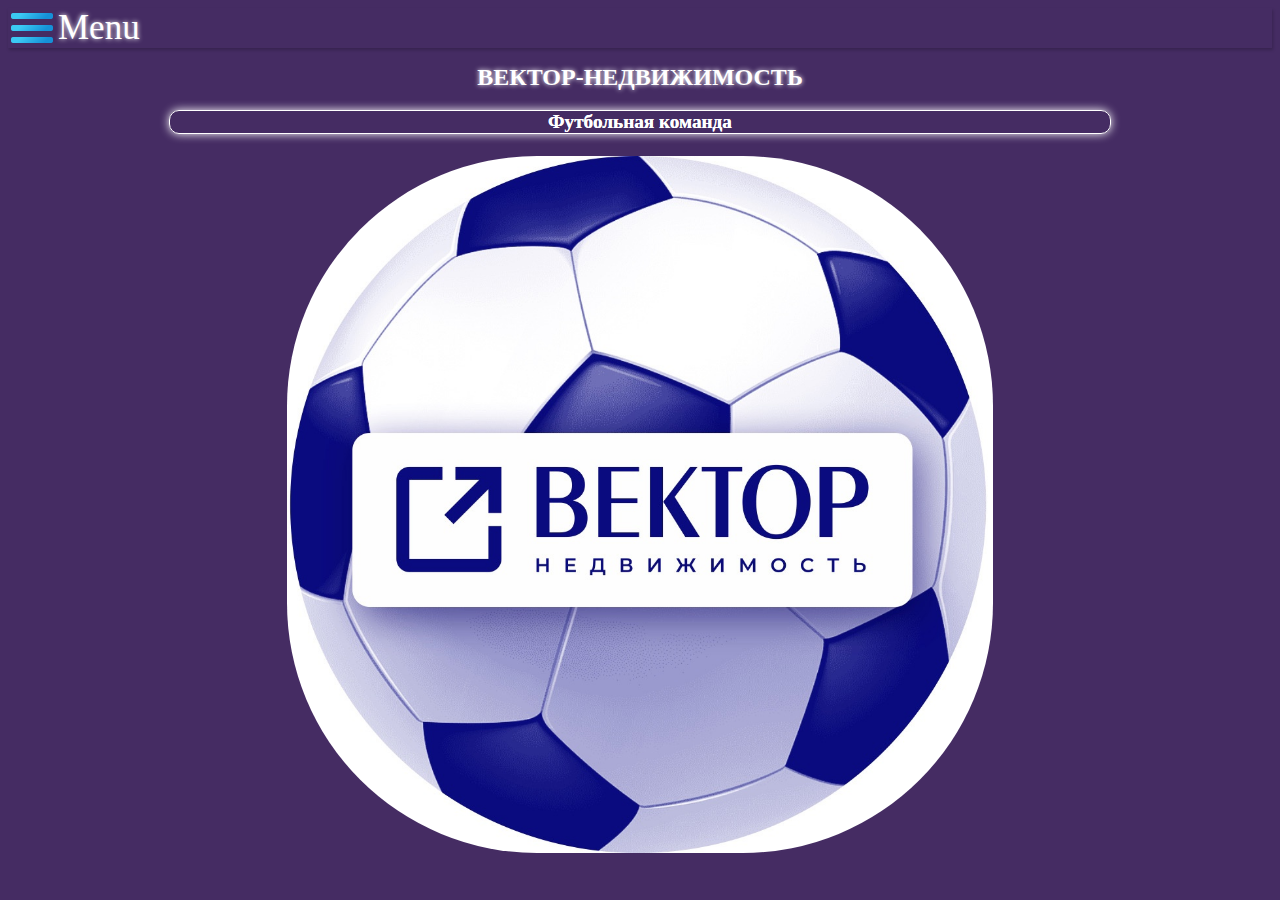
<file: index.html>
<!DOCTYPE html>
<html lang="ru">
<head>
    <meta charset="UTF-8">
    <meta name="viewport" content="width=device-width, initial-scale=1.0">
    <title>ФК "ВЕКТОР-НЕДВИЖИМОСТЬ" 2023 @gogen4ik</title>
    <link rel="stylesheet" href="site/styles.css">
    <link rel="icon" href="site/images/logo.png">
</head>
<body>

    <div class="collapsible-menu">
        <input type="checkbox" id="menu">
        <label for="menu">Menu</label>
          <div class="menu-content">
            <ul>
              <li><a href="site/index.html">Домашняя</a></li>
              <li><a href="site/home.html">Главная</a></li>
              <li><a href="site/works.html" >Новости</a></li>
              <li><a  href="site/contacts.html">Игроки</a></li>
            </ul>
          </div>
      </div>


        <table>     
            <thead>   
                <h1 class="zag">ВЕКТОР-НЕДВИЖИМОСТЬ</h1>
                <tr>
                    <th><h2 class="osn_inf">Футбольная команда</h2></th>
                </tr>
            </thead>
        </table>
        <table>
            <tr>
                <th><img class="logo_1" src="site/images/logo.jpg" alt="Логотип"></th>
            </tr>
        </table>
    </div>
    <script src="site/script.js"></script>
</body>
</html>
</file>
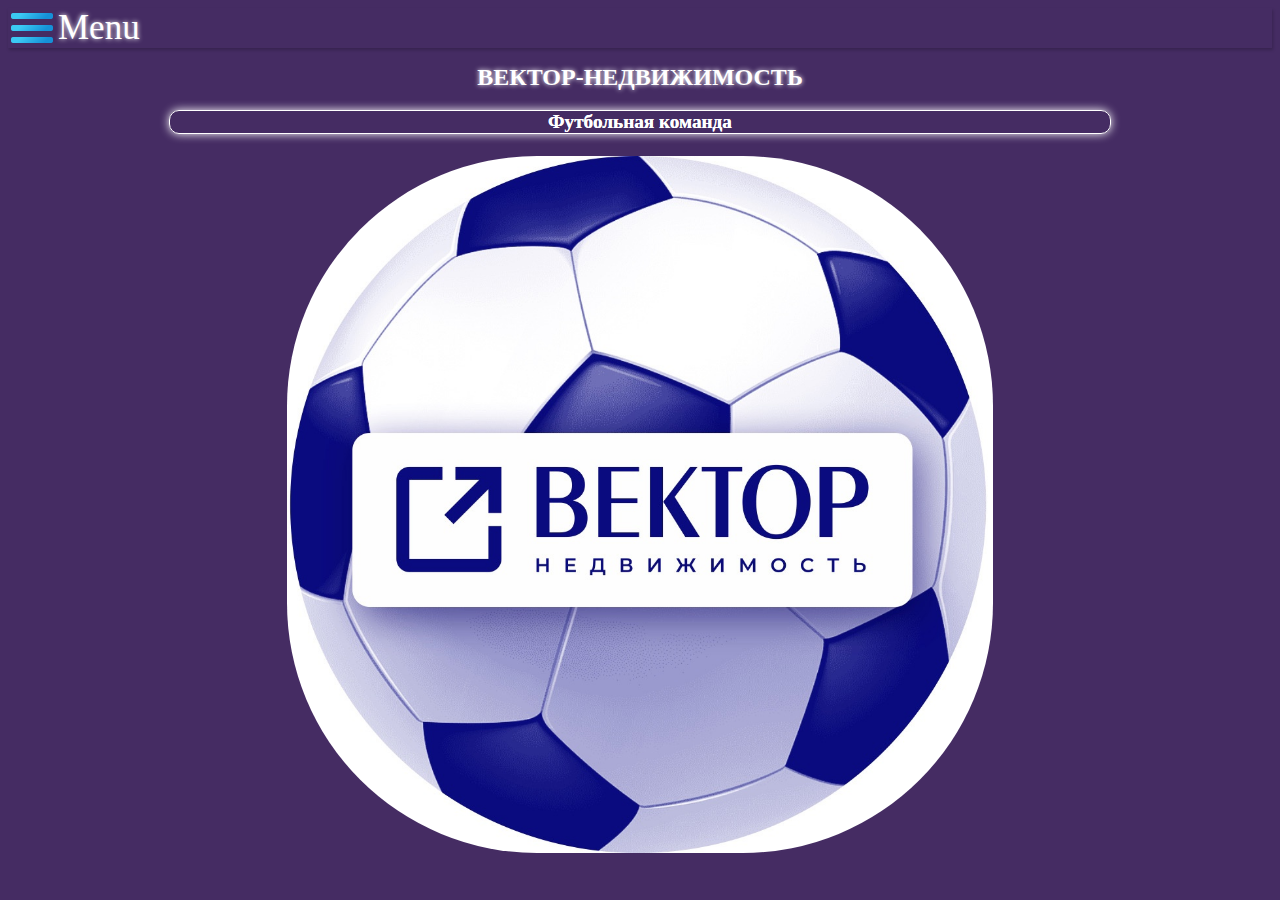
<file: site/index.html>
<!DOCTYPE html>
<html lang="ru">
<head>
    <meta charset="UTF-8">
    <meta name="viewport" content="width=device-width, initial-scale=1.0">
    <title>ФК "ВЕКТОР-НЕДВИЖИМОСТЬ" 2023 @gogen4ik</title>
    <link rel="stylesheet" href="styles.css">
    <link rel="icon" href="images/logo.png">
</head>
<body>

    <div class="collapsible-menu">
        <input type="checkbox" id="menu">
        <label for="menu">Menu</label>
          <div class="menu-content">
            <ul>
              <li><a href="index.html">Домашняя</a></li>
              <li><a href="home.html">Главная</a></li>
              <li><a href="works.html" >Новости</a></li>
              <li><a  href="contacts.html">Игроки</a></li>
            </ul>
          </div>
      </div>


        <table>     
            <thead>   
                <h1 class="zag">ВЕКТОР-НЕДВИЖИМОСТЬ</h1>
                <tr>
                    <th><h2 class="osn_inf">Футбольная команда</h2></th>
                </tr>
            </thead>
        </table>
        <table>
            <tr>
                <th><img class="logo_1" src="images/logo.jpg" alt="Логотип"></th>
            </tr>
        </table>
    </div>
    <script src="script.js"></script>
</body>
</html>
</file>
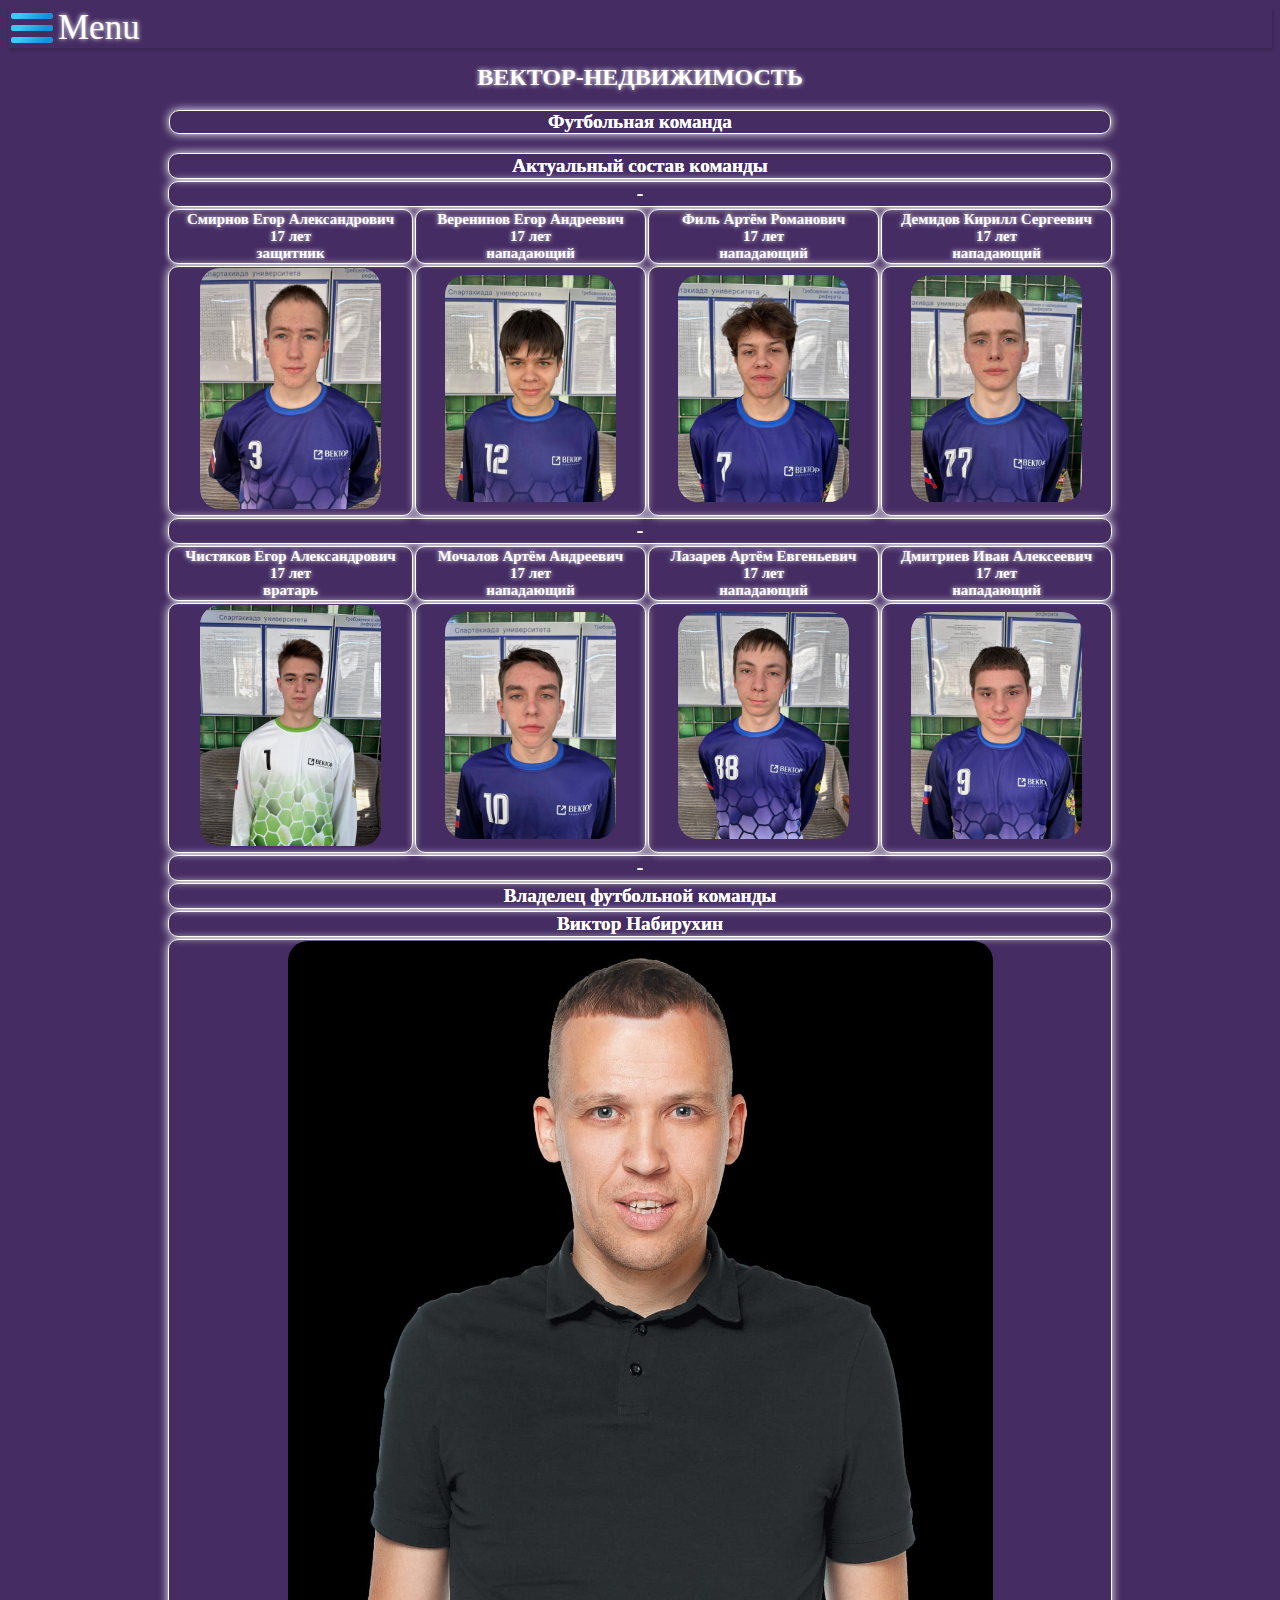
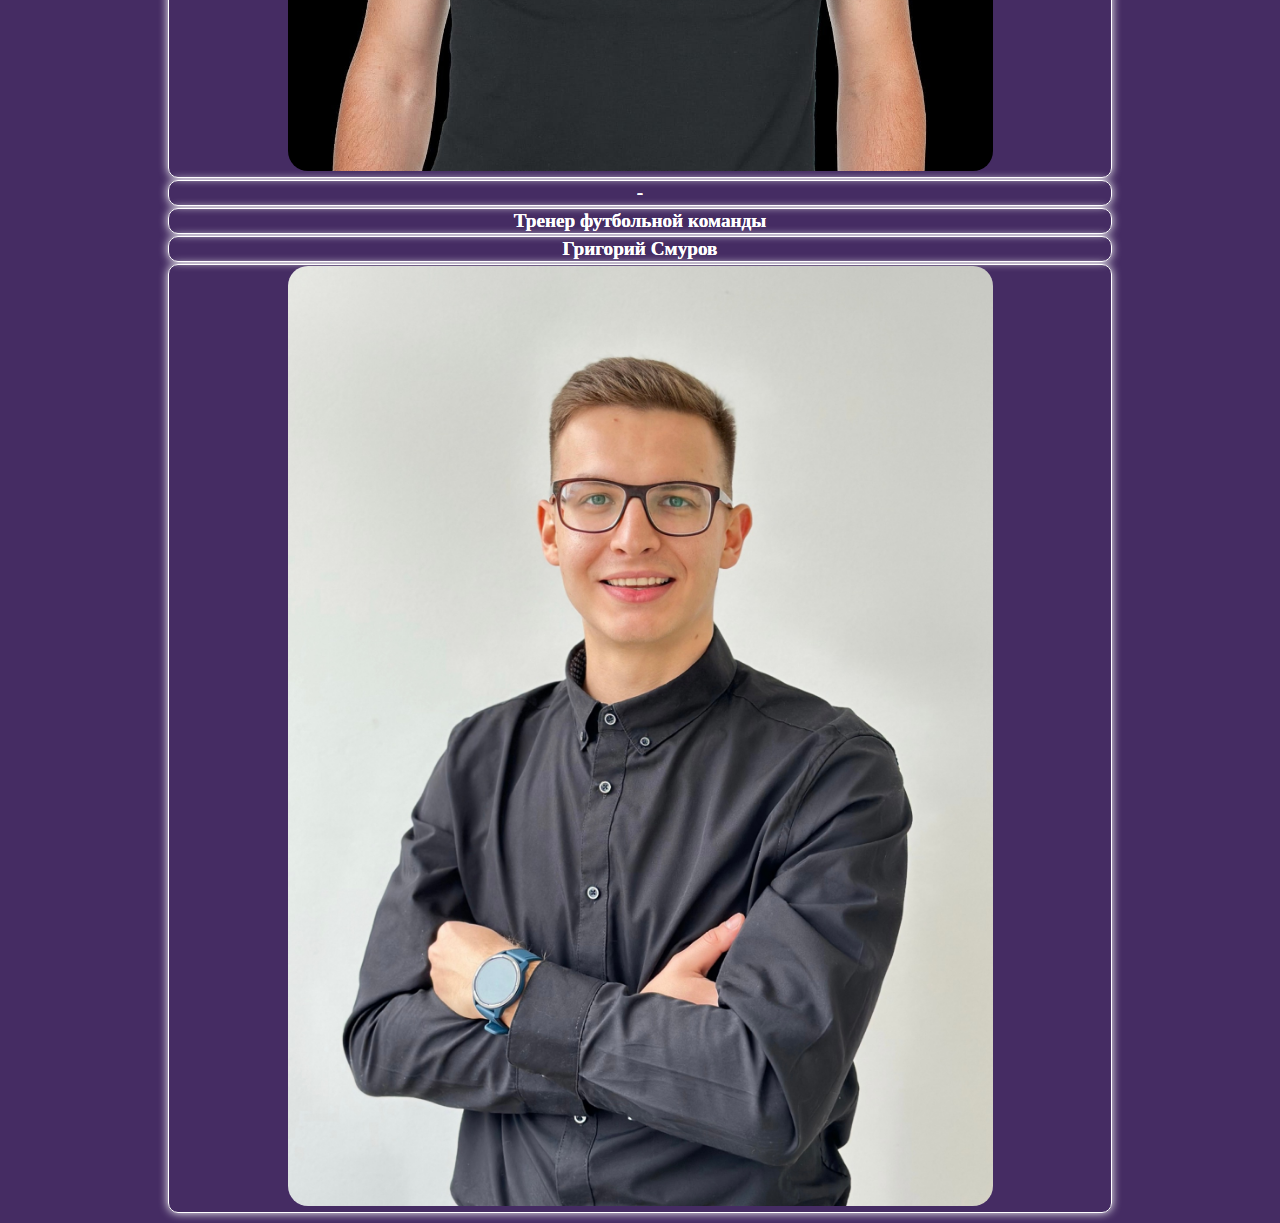
<file: site/contacts.html>
<!DOCTYPE html>
<html lang="ru">
<head>
    <meta charset="UTF-8">
    <meta name="viewport" content="width=device-width, initial-scale=1.0">
    <title>ФК "ВЕКТОР-НЕДВИЖИМОСТЬ" 2023 @gogen4ik</title>
    <link rel="stylesheet" href="styles.css">
    <link rel="icon" href="images/logo.jpg">
    <script src="script.js"></script>
</head>
<body>
  <div class="collapsible-menu">
    <input type="checkbox" id="menu">
    <label for="menu">Menu</label>
      <div class="menu-content">
        <ul>
          <li><a href="index.html">Домашняя</a></li>
          <li><a href="home.html">Главная</a></li>
          <li><a href="works.html" >Новости</a></li>
          <li><a  href="contacts.html">Игроки</a></li>
        </ul>
      </div>
  </div>
      <table>     
        <thead>   
          <h1 class="zag">ВЕКТОР-НЕДВИЖИМОСТЬ</h1>
          <tr>
            <th colspan="4"><h2 class="osn_inf" >Футбольная команда</h2></th>
          </tr>
        </thead>
          <tr>  
              <th colspan="4" class="osn_inf">Актуальный состав команды</th>              
          </tr>
          <tr>
              <th colspan="4" class="osn_inf">-</th>            
          </tr>
          <tr>
              <th class="t_table">Смирнов Егор Александрович<br>
              17 лет<br>
              защитник</th>
              <th class="t_table">Веренинов Егор Андреевич<br>
              17 лет<br>
              нападающий</th>
              <th class="t_table">Филь Артём Романович<br>
              17 лет<br>
              нападающий</th>
              <th class="t_table">Демидов Кирилл Сергеевич<br>
              17 лет<br>
              нападающий</th>            
          </tr>
          <tr>
              <th class="osn_inf"><img class="lich_f" src="images/gogen.jpg" alt="Игрок"></th>
              <th class="osn_inf"><img class="lich_f" src="images/vera.jpg" alt="Игрок"></th>
              <th class="osn_inf"><img class="lich_f" src="images/fil.jpg" alt="Игрок"></th>
              <th class="osn_inf"><img class="lich_f" src="images/demid.jpg" alt="Игрок"></th>
          </tr>
          <tr>
              <th colspan="4" class="osn_inf">-</th>            
          </tr>
          <tr>
              <th class="t_table">Чистяков Егор Александрович<br>
              17 лет<br>
              вратарь</th>
              <th class="t_table">Мочалов Артём Андреевич<br>
                17 лет<br>
                нападающий</th>
              <th class="t_table">Лазарев Артём Евгеньевич<br>
                17 лет<br>
                нападающий</th>
              <th class="t_table">Дмитриев Иван Алексеевич<br>
                17 лет<br>
                нападающий</th>            
          </tr>
          <tr>
              <th class="osn_inf"><img class="lich_f" src="images/chist.jpg" alt="Игрок"></th>
              <th class="osn_inf"><img class="lich_f" src="images/moch.jpg" alt="Игрок"></th>
              <th class="osn_inf"><img class="lich_f" src="images/laz.jpg" alt="Игрок"></th>
              <th class="osn_inf"><img class="lich_f" src="images/ivan.jpg" alt="Игрок"></th>            
          </tr>
          <tr>
              <th colspan="4" class="osn_inf">-</th>            
          </tr>
          <tr>
              <th colspan="4" class="osn_inf">Владелец футбольной команды</th>            
          </tr>
          <tr>
              <th colspan="4" class="osn_inf">Виктор Набирухин</th>            
          </tr>
          <tr>
              <th colspan="4" class="osn_inf"><img class="komand" src="images/viktor.jpg" alt="Владелец компании"></th>            
          </tr>
          <tr>
              <th colspan="4" class="osn_inf">-</th>            
          </tr>
          <tr>
              <th colspan="4" class="osn_inf">Тренер футбольной команды</th>
                      </tr>
          <tr>
              <th colspan="4" class="osn_inf">Григорий Смуров</th>            
          </tr>
          <tr>
              <th colspan="4" class="osn_inf"><img class="komand" src="images/grigoriy.jpg" alt="Тренер"></th>            
          </tr>
      </table>
</body>
</html>
</file>
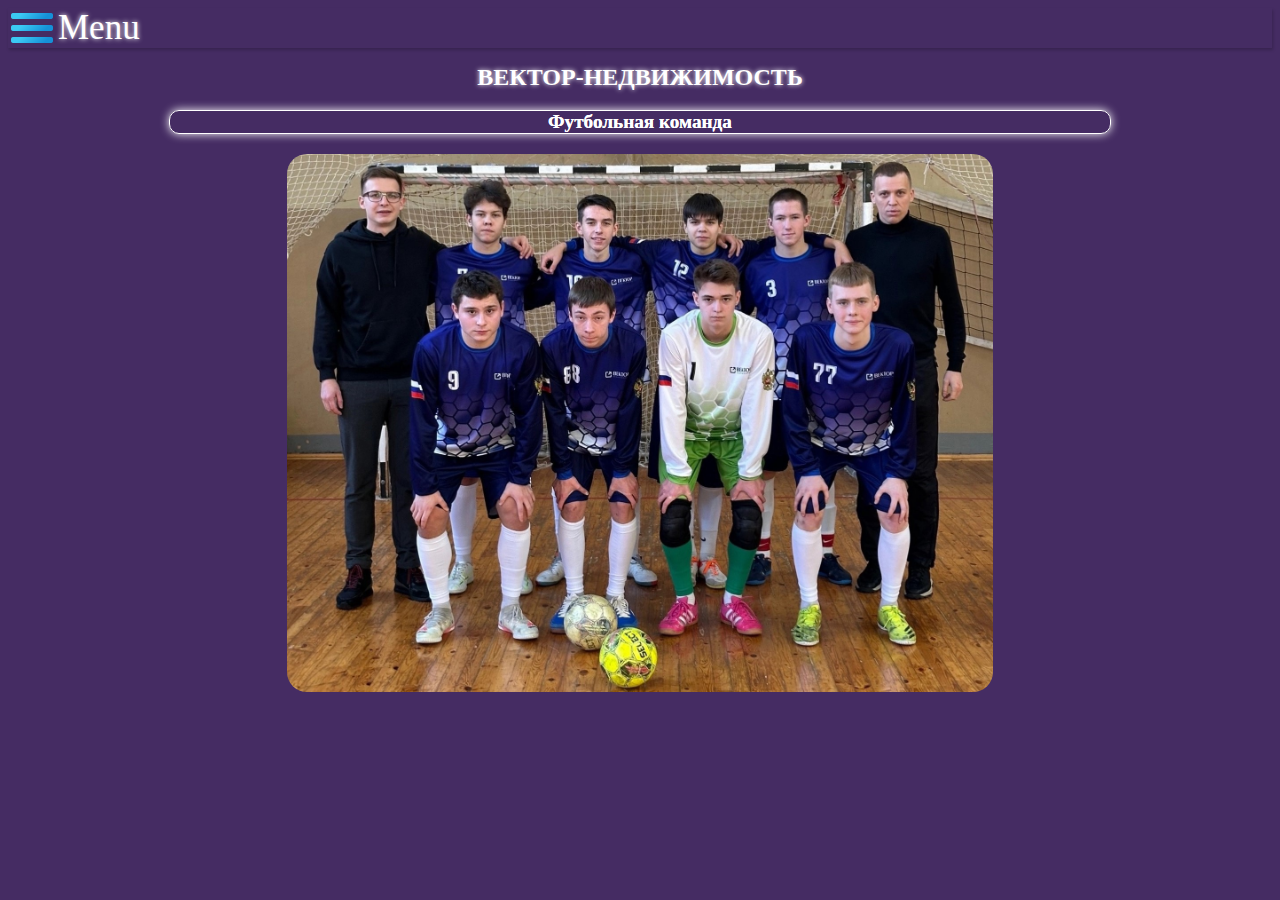
<file: site/home.html>
<!DOCTYPE html>
<html lang="ru">
<head>
    <meta charset="UTF-8">
    <meta name="viewport" content="width=device-width, initial-scale=1.0">
    <title>ФК "ВЕКТОР-НЕДВИЖИМОСТЬ" 2023 @gogen4ik</title>
    <link rel="stylesheet" href="styles.css">
    <link rel="icon" href="images/logo.png">
</head>
<body>
    
  <div class="collapsible-menu">
    <input type="checkbox" id="menu">
    <label for="menu">Menu</label>
      <div class="menu-content">
        <ul>
          <li><a href="index.html">Домашняя</a></li>
          <li><a href="home.html">Главная</a></li>
          <li><a href="works.html" >Новости</a></li>
          <li><a  href="contacts.html">Игроки</a></li>
        </ul>
      </div>
  </div>
      <table>     
        <thead>   
          <h1 class="zag">ВЕКТОР-НЕДВИЖИМОСТЬ</h1>
          <tr>
            <th><h2 class="osn_inf">Футбольная команда</h2></th>
          </tr>
        </thead>
          <tr>
              <th><img class="komand" src="images/k_1.jpg" alt="Командное фото"></th>
          </tr>
      </table>
    <script src="script.js"></script>
</body>
</html>
</file>
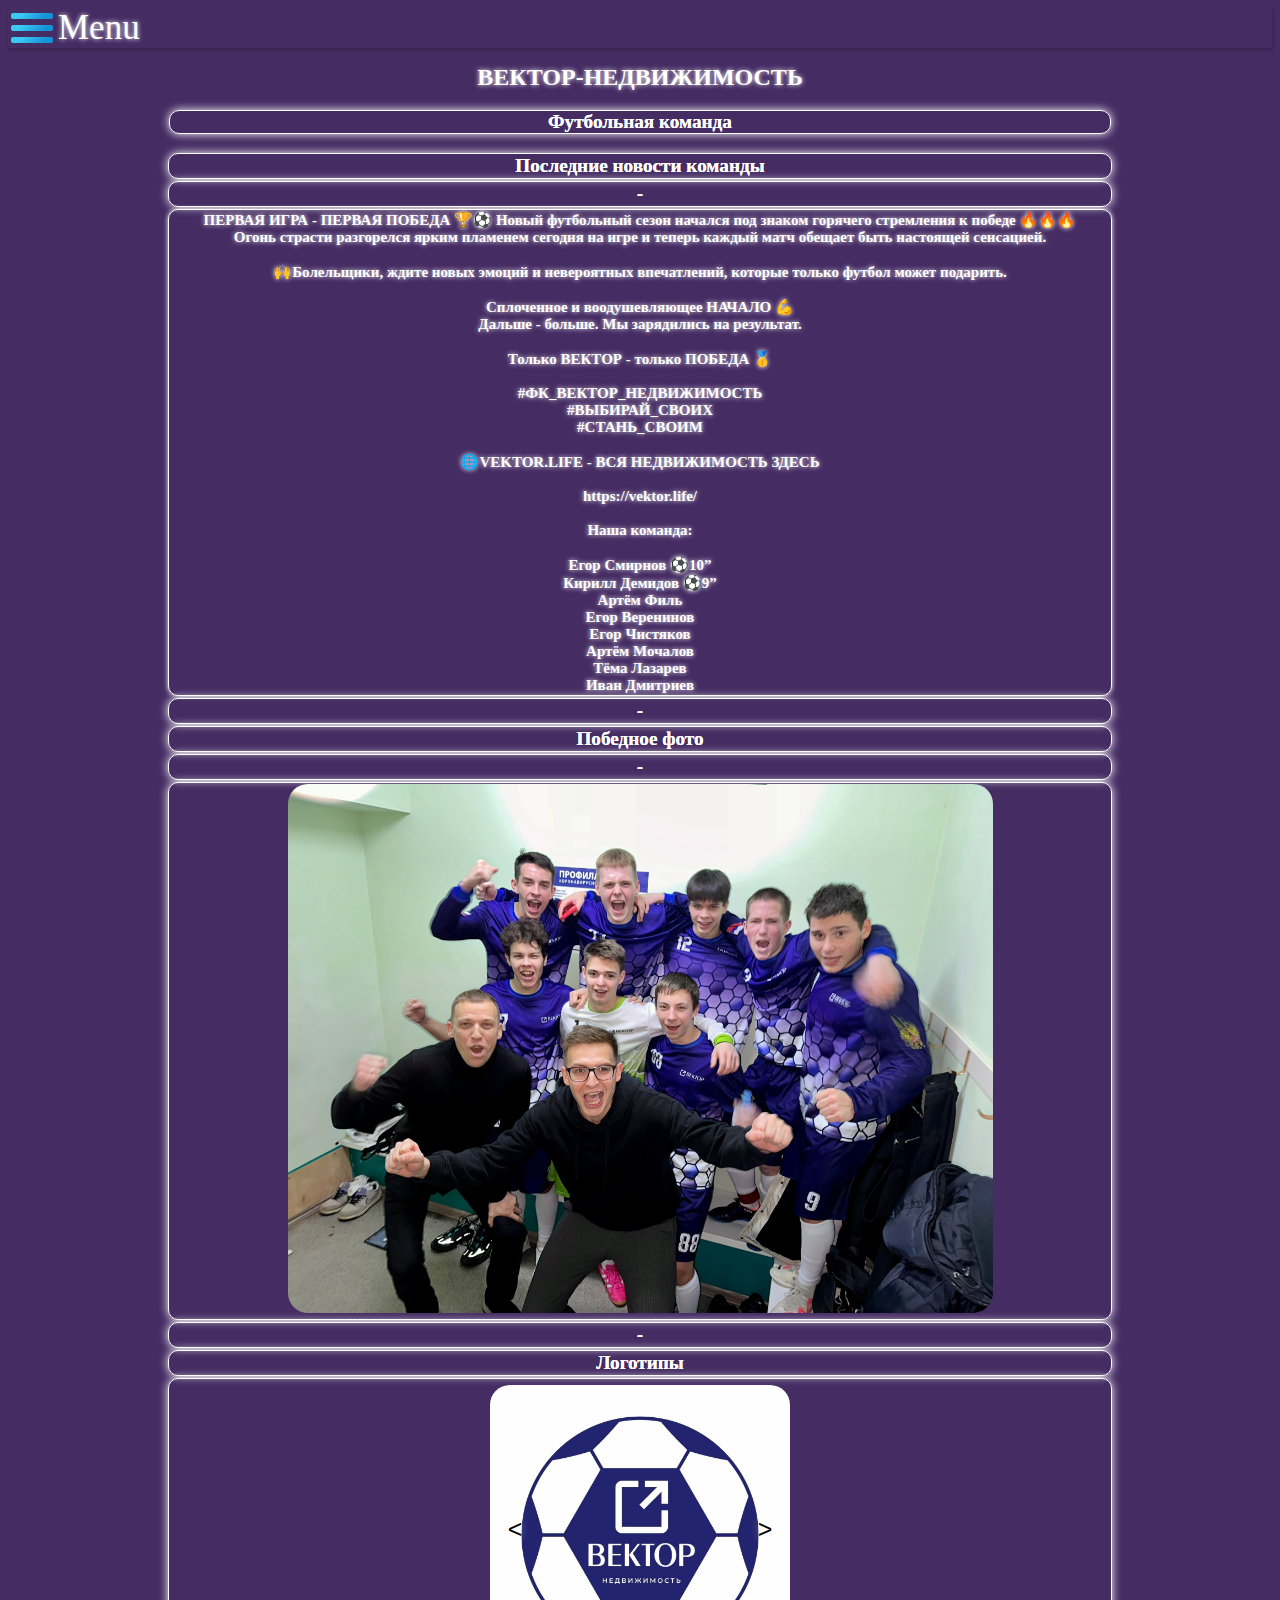
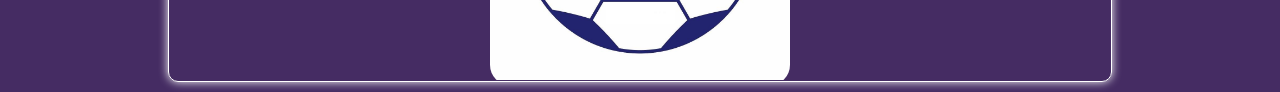
<file: site/works.html>
<!DOCTYPE html>
<html lang="ru">
<head>
    <meta charset="UTF-8">
    <meta name="viewport" content="width=device-width, initial-scale=1.0">
    <title>ФК "ВЕКТОР-НЕДВИЖИМОСТЬ" 2023 @gogen4ik</title>
    <link rel="stylesheet" href="styles.css">
    <link rel="icon" href="images/logo.png">
</head>
<body>
  <div class="collapsible-menu">
    <input type="checkbox" id="menu">
    <label for="menu">Menu</label>
      <div class="menu-content">
        <ul>
          <li><a href="index.html">Домашняя</a></li>
          <li><a href="home.html">Главная</a></li>
          <li><a href="works.html" >Новости</a></li>
          <li><a  href="contacts.html">Игроки</a></li>
        </ul>
      </div>
  </div>
  <div class="osn">
    <table>     
      <thead>   
        <h1 class="zag">ВЕКТОР-НЕДВИЖИМОСТЬ</h1>
        <tr>
          <th><h2 class="osn_inf">Футбольная команда</h2></th>
        </tr>
      </thead>
        <tr>              
          <th colspan="2" class="osn_inf">Последние новости команды</th>                
        </tr>
        <tr>            
          <th colspan="2" class="osn_inf">-</th>              
        </tr>
        <tr>              
          <th colspan="2" class="t_table">ПЕРВАЯ ИГРА - ПЕРВАЯ ПОБЕДА 🏆⚽

                  Новый футбольный сезон начался под знаком горячего стремления к победе 🔥🔥🔥 <br>
                  Огонь страсти разгорелся ярким пламенем сегодня на игре и теперь каждый матч обещает быть настоящей сенсацией. <br>
                  <br>
                  🙌Болельщики, ждите новых эмоций и невероятных впечатлений, которые только футбол может подарить.<br>
                  <br>
                  Сплоченное и воодушевляющее НАЧАЛО 💪<br>
                  Дальше - больше. Мы зарядились на результат.<br>
                  <br>
                  Только ВЕКТОР - только ПОБЕДА 🥇<br>
                  <br>
                  #ФК_ВЕКТОР_НЕДВИЖИМОСТЬ<br>
                  #ВЫБИРАЙ_СВОИХ<br>
                  #СТАНЬ_СВОИМ<br>
                  <br>
                  🌐VEKTOR.LIFE - ВСЯ НЕДВИЖИМОСТЬ ЗДЕСЬ<br>
                  <br>
                  https://vektor.life/<br>
                  <br>
                  Наша команда:<br>
                  <br>
                  Егор Смирнов ⚽10”<br>
                  Кирилл Демидов ⚽9”<br>
                  Артём Филь<br>
                  Егор Веренинов<br>
                  Егор Чистяков<br>
                  Артём Мочалов<br>
                  Тёма Лазарев<br>
                  Иван Дмитриев</th>                
        </tr>
        <tr>             
          <th colspan="2" class="osn_inf">-</th>             
        </tr>
        <tr>            
          <th colspan="2" class="osn_inf">Победное фото</th>            
        </tr>
        <tr>            
          <th colspan="2" class="osn_inf">-</th>          
        </tr>
        <tr>              
          <th colspan="2" class="osn_inf"><img class="komand" src="images/p_1.jpg" alt="Победное фото"></th>              
        </tr>
        <tr>
          <th colspan="2" class="osn_inf">-</th>
        </tr>
        <tr>
          <th colspan="2" class="osn_inf">Логотипы</th>
        </tr>
          <tr>
              <th colspan="2" class="osn_inf"><div class="slider-container">
                <div class="slider">
                  <img src="images/1.jpg" width="300" height="300" alt="">
                  <img src="images/2.jpg" width="300" height="300" alt="">
                  <img src="images/3.jpg" width="300" height="300" alt="">
                  <img src="images/4.jpg" width="300" height="300" alt="">
                  <img src="images/5.jpg" width="300" height="300" alt="">
                  <button class="prev-button" type="button" aria-label="Посмотреть предыдущий слайд">&lt;</button>
                  <button class="next-button" type="button" aria-label="Посмотреть следующий слайд">&gt;</button>
                </div>
              </th>
          </tr>
    </table>
  </div>
    <script src="script.js"></script>
</body>
</html>
</file>
<file: site/styles.css>
.logo {
  border-radius: 250px;
}


.menu_logo {
  border-radius: 250px;
  width: 20px;
  height: auto;
  margin-left: 0px;
}

body {
    background: linear-gradient(to right, #452c63, #452c63);
  }

.zag{
    font-family: "Bungee", cursive;
    text-align: center;
    font-size: x-large;
    color: #ffffff;
    text-shadow: 0px 0px 5px #ffffff;
    margin-left: auto;
    margin-right: auto;
    width: 60%;
    margin-bottom: auto;

}

.osn_inf{
    font-family: "Bungee", cursive;
    text-align: center;
    font-size: larger;
    color: #ffffff;
    border-radius: 10px;
    border: 1px solid #ffffff;
    box-shadow: 0px 0px 10px #ffffff;
    text-shadow: 0px 0px 0px #ffffff;
  
}

.sticky {
    display: flex;
    justify-content: center;
    width:fit-content;
    align-items: center;
    border: 1px solid #ffffff;
    border-radius: 10px;
    box-shadow: 0px 0px 0px #ffffff;
    margin-left: auto;
    margin-right: auto;
  }

  nav {
    display: flex;
    justify-content: center;
    margin-left: auto;
    margin-right: auto;
    width: auto;
  }
  
  ul {
    margin: 0;
    padding: 0;
  }
  
  li {
    display: inline-block;
  }
  
  .collapsible-menu {

    padding: 0px 0px;
    border-top: linear-gradient(to left, #452c63, #452c63);
    box-shadow: 1px 2px 3px rgba(0,0,0,0.2);
}
.collapsible-menu ul {
    list-style-type: none;
    padding: 0;
}
.collapsible-menu a {
    display:block;
    padding: 10px;
    text-decoration: none;
}

.collapsible-menu label {
  font-family: 'Sedgwick Ave Display', cursive;
  font-size: 35px;
  display: block;
  cursor: pointer;
  padding: 0px 0 0px 50px;
  color: #fff;
  text-shadow: 0px 0px 5px #fff;
  border-left: 3px;
  background: url(images/menu.png) no-repeat left center;
}
input#menu {
  display: none;
}

.menu-content {
  max-height: 0;
  overflow: hidden;
  font-family: 'Oswald', sans-serif; 
  padding: 0 0 0 50px;
}

/* Эффект переключения*/
input:checked ~ label {
  background-image: url(images/close.png);
}

input:checked ~ .menu-content {
  max-height: 100%;
  
}

  a {
    font-family: "Bungee", cursive;
    display: block;
    padding: 10px 20px;
    color: #ffffff;
    font-size: 20px;
    text-decoration: none;
  }
  
  a:hover {
    background-color: rgb(255, 255, 255);
    border-radius: 10px;
    color: #000;
  }

  .logo_1 {
    border-radius: 250px;
    width: 75%;
    height: auto;
  }

  .komand {
    border-radius: 20px;
    width: 75%;
    height: auto;

  }
  
  .lich_f {
    border-radius: 20px;
    width: 75%;
    height: auto;

  }

  table {
    width: 75%;
    margin-left: auto;
		margin-right: auto;
  }

  th {
    background-color: linear-gradient(to right, #452c63, #452c63);
    border-radius: 10px;
  }

  thead {
    display: table-header-group;
    vertical-align: middle;
    border-color: inherit;
}

  .t_table{
    font-family: "Bungee", cursive;
    text-align: center;
    font-size: 15px;
    color: #ffffff;
    border-radius: 10px;
    border: 1px solid #ffffff;
    box-shadow: 0px 0px 5px #ffffff;
    text-shadow: 0px 0px 5px #ffffff;
  
}

.slider-container {
  position: relative;
  width: 300px;
  height: 300px;
  margin: auto;
  overflow: hidden;
  color:#000;
}

.slider {
  display: flex;
  transition: transform 0.5s ease-in-out;
  margin-top: 5px;
}

.slider img {
  width: 100%;
  height: 100%;
  object-fit: cover;
  border-radius: 20px;
}

.prev-button,
.next-button {
  position: absolute;
  top: 50%;
  transform: translateY(-50%);
  width: 50px;
  height: 50px;
  background-color:rgba(255, 255, 255, 0);
  border: none;
  font-size: 25px;
  color: rgb(0, 0, 0);
  text-shadow: 0px 0px 10px #ffffff;
  border-radius: 20px;
}

.prev-button {
  left: auto;
}

.next-button {
  right: 0px;
}
</file>
